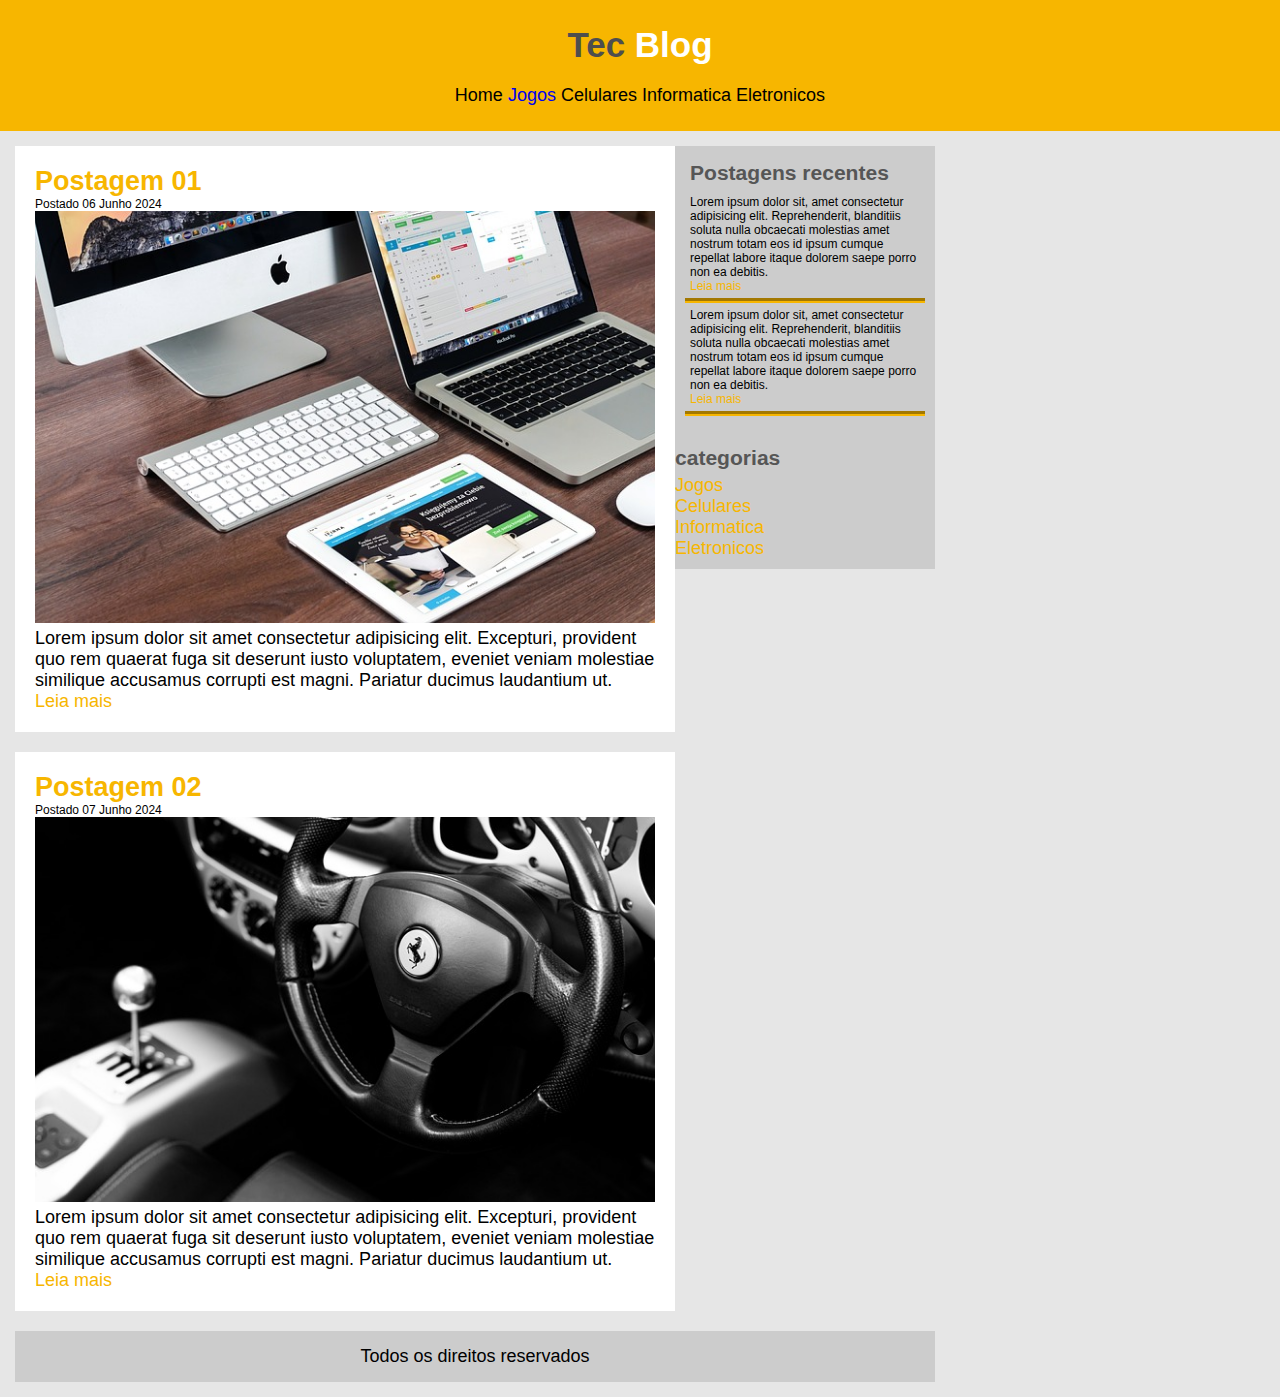
<file: Blog_Tech/index.html>
<!DOCTYPE html>
<html lang="pt-br">

<head>
    <meta charset="UTF-8">
    <meta name="viewport" content="width=device-width, initial-scale=1.0">
    <title>TECBLOG o SEU BLOG DE TECNOLOGIA</title>
    <link rel="stylesheet" type="text/css" href="Assets/css/estilo.css"/>
</head>


<body>
    <!--area do cabeçalho-->
    <header id="area-cabecalho">
        <!--area de logo-->
        <div id="area-logo">
            <h1>Tec <span class="branco">Blog</span></h1>
        </div>
        <!--area menu-->
        <div id="area-menu">
            <a href="">Home</a>
            <a href="jogos.html">Jogos</a>
            <a href="">Celulares</a>
            <a href="">Informatica</a>
            <a href="">Eletronicos</a>
        </div>
    </header>

    <!--AREA PRINCIPAL-->
    <main id="area-principal">
        <!--area de postagem-->
        <div id="area-postagens">
            <!--Postagens 1-->
            <div class="postagem">
                <h2>Postagem 01</h2>
                <span class="data-postagem">Postado 06 Junho 2024</span>
                <img width="620px" src="Assets/imagens/imagem2.jpg" alt="">
                <p>Lorem ipsum dolor sit amet consectetur adipisicing elit. Excepturi, provident quo rem quaerat fuga
                    sit deserunt iusto voluptatem, eveniet veniam molestiae similique accusamus corrupti est magni.
                    Pariatur ducimus laudantium ut.</p>
                <a href="">Leia mais</a>
            </div>
            <!--Postagens 2-->
            <div class="postagem">
                <h2>Postagem 02</h2>
                <span class="data-postagem">Postado 07 Junho 2024</span>
                <img width="620px" src="Assets/imagens/imagem5.jpg" alt="">
                <p>Lorem ipsum dolor sit amet consectetur adipisicing elit. Excepturi, provident quo rem quaerat fuga
                    sit deserunt iusto voluptatem, eveniet veniam molestiae similique accusamus corrupti est magni.
                    Pariatur ducimus laudantium ut.</p>
                <a href="">Leia mais</a>
            </div>
        </div>
        <!--area lateral-->
        <div id="area-lateral">
            <!--conteudo lateral-->
            <div class="conteudo-lateral">
                <h3>Postagens recentes</h3>

                <!--postagem lateral 01-->
                <div class="postagem-lateral">
                    <p>Lorem ipsum dolor sit, amet consectetur adipisicing elit. Reprehenderit, blanditiis soluta nulla
                        obcaecati molestias amet nostrum totam eos id ipsum cumque repellat labore itaque dolorem saepe
                        porro non ea debitis.</p>
                        <a href="">Leia mais</a>
                </div>
                <!--postagem lateral 02-->
                <div class="postagem-lateral">
                    <p>Lorem ipsum dolor sit, amet consectetur adipisicing elit. Reprehenderit, blanditiis soluta nulla
                        obcaecati molestias amet nostrum totam eos id ipsum cumque repellat labore itaque dolorem saepe
                        porro non ea debitis.</p>
                        <a href="">Leia mais</a>
                </div>
                
                
            </div>

        </div>
        <div class="conteudo-lateral">
         <!--Conteudo lateral 02-->
            <h3>categorias</h3>
            <a href="">Jogos</a><br>
            <a href="">Celulares</a><br>
            <a href="">Informatica</a><br>
            <a href="">Eletronicos</a>
            
        </div>
        <footer id="rodape">
            <p>Todos os direitos reservados</p>
        </footer>
    </main>
</body>

</html>
</file>
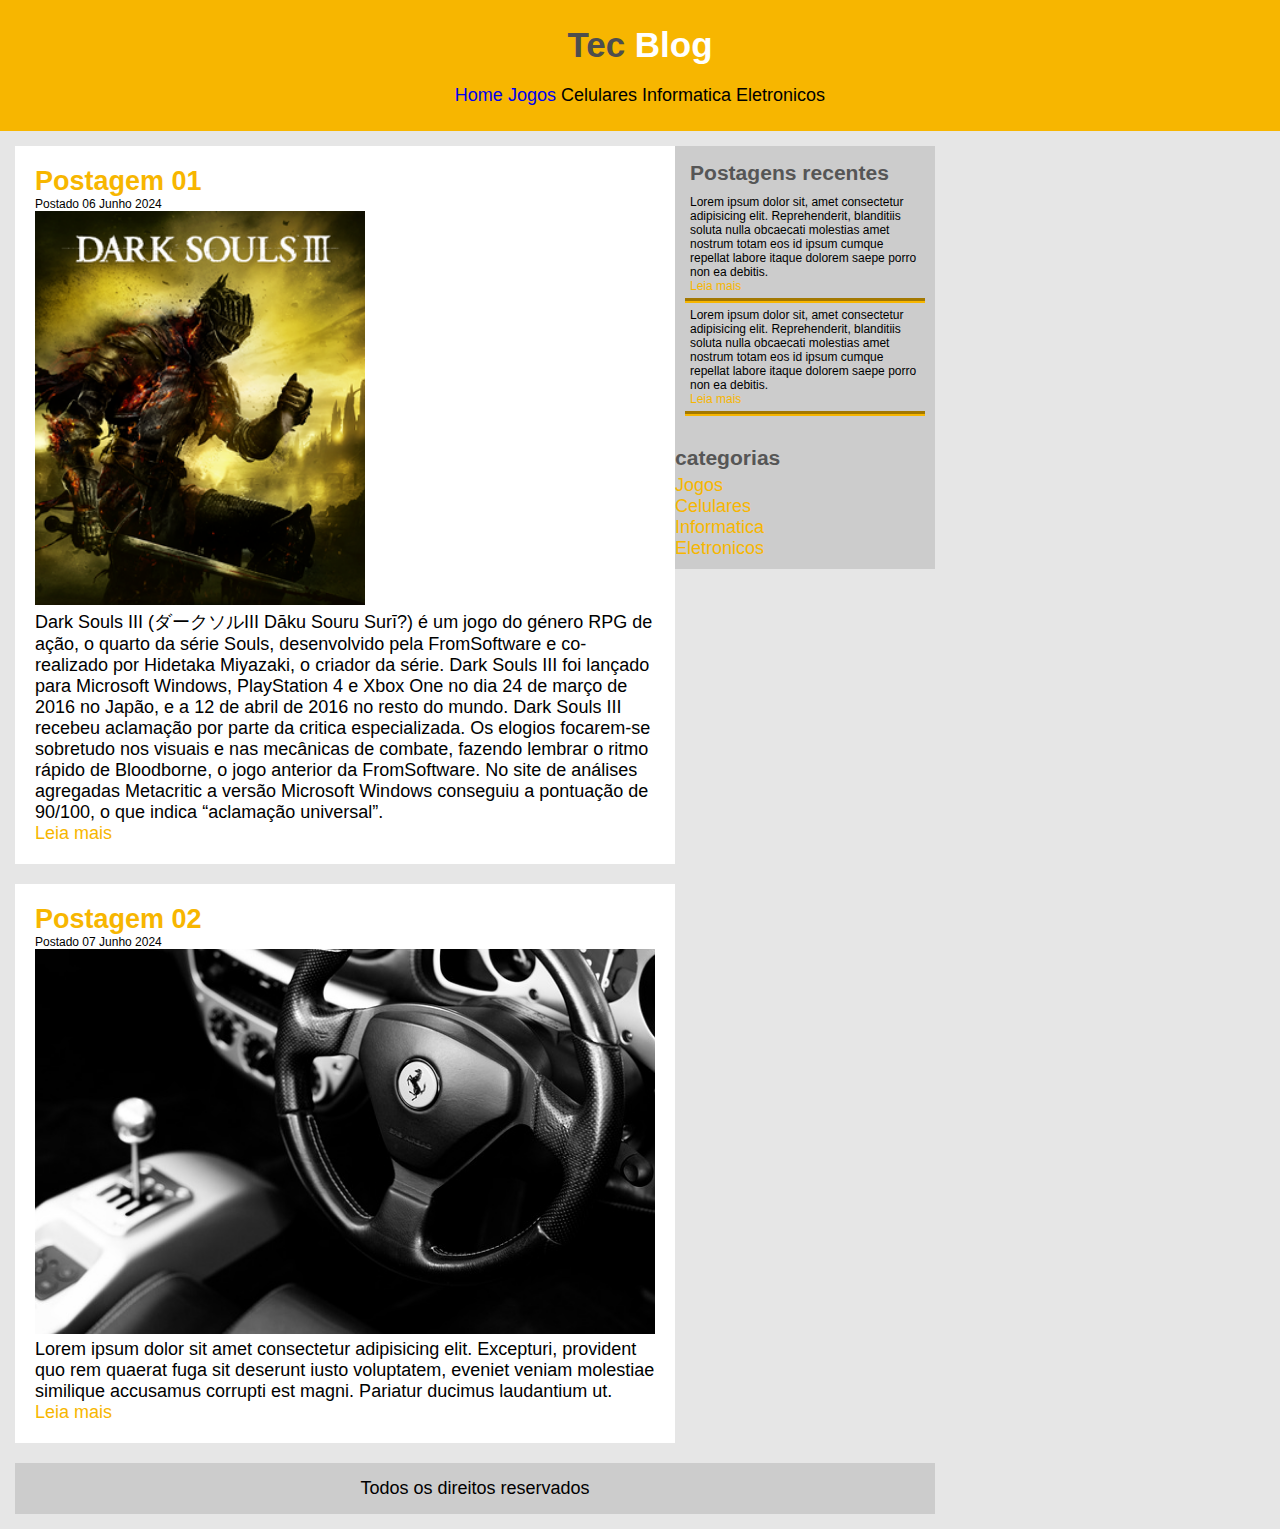
<file: Blog_Tech/jogos.html>
<!DOCTYPE html>
<html lang="pt-br">

<head>
    <meta charset="UTF-8">
    <meta name="viewport" content="width=device-width, initial-scale=1.0">
    <title>Jogos</title>
    <link rel="stylesheet" type="text/css" href="Assets/css/estilo.css" />
</head>


<body>
    <!--area do cabeçalho-->
    <header id="area-cabecalho">
        <!--area de logo-->
        <div id="area-logo">
            <h1>Tec <span class="branco">Blog</span></h1>
        </div>
        <!--area menu-->
        <div id="area-menu">
            <a href="index.html">Home</a>
            <a href="jogos.html">Jogos</a>
            <a href="">Celulares</a>
            <a href="">Informatica</a>
            <a href="">Eletronicos</a>
        </div>
    </header>

    <!--AREA PRINCIPAL-->
    <main id="area-principal">
        <!--area de postagem-->
        <div id="area-postagens">
            <!--Postagens 1-->
            <div class="postagem">
                <h2>Postagem 01</h2>
                <span class="data-postagem">Postado 06 Junho 2024</span>
                <img width="330px" src="Assets/imagens/270px-Dark_Souls_3_capa.png" alt="">
                <p>Dark Souls III (ダークソルIII Dāku Souru Surī?) é um jogo do género RPG de ação, o quarto da série Souls,
                    desenvolvido pela FromSoftware e co-realizado por Hidetaka Miyazaki, o criador da série. Dark Souls
                    III foi lançado para Microsoft Windows, PlayStation 4 e Xbox One no dia 24 de março de 2016 no
                    Japão, e a 12 de abril de 2016 no resto do mundo.

                    Dark Souls III recebeu aclamação por parte da critica especializada. Os elogios focarem-se sobretudo
                    nos visuais e nas mecânicas de combate, fazendo lembrar o ritmo rápido de Bloodborne, o jogo
                    anterior da FromSoftware. No site de análises agregadas Metacritic a versão Microsoft Windows
                    conseguiu a pontuação de 90/100, o que indica “aclamação universal”.</p>
                <a href="">Leia mais</a>
            </div>
            <!--Postagens 2-->
            <div class="postagem">
                <h2>Postagem 02</h2>
                <span class="data-postagem">Postado 07 Junho 2024</span>
                <img width="620px" src="Assets/imagens/imagem5.jpg" alt="">
                <p>Lorem ipsum dolor sit amet consectetur adipisicing elit. Excepturi, provident quo rem quaerat fuga
                    sit deserunt iusto voluptatem, eveniet veniam molestiae similique accusamus corrupti est magni.
                    Pariatur ducimus laudantium ut.</p>
                <a href="">Leia mais</a>
            </div>
        </div>
        <!--area lateral-->
        <div id="area-lateral">
            <!--conteudo lateral-->
            <div class="conteudo-lateral">
                <h3>Postagens recentes</h3>

                <!--postagem lateral 01-->
                <div class="postagem-lateral">
                    <p>Lorem ipsum dolor sit, amet consectetur adipisicing elit. Reprehenderit, blanditiis soluta nulla
                        obcaecati molestias amet nostrum totam eos id ipsum cumque repellat labore itaque dolorem saepe
                        porro non ea debitis.</p>
                    <a href="">Leia mais</a>
                </div>
                <!--postagem lateral 02-->
                <div class="postagem-lateral">
                    <p>Lorem ipsum dolor sit, amet consectetur adipisicing elit. Reprehenderit, blanditiis soluta nulla
                        obcaecati molestias amet nostrum totam eos id ipsum cumque repellat labore itaque dolorem saepe
                        porro non ea debitis.</p>
                    <a href="">Leia mais</a>
                </div>


            </div>

        </div>
        <div class="conteudo-lateral">
            <!--Conteudo lateral 02-->
            <h3>categorias</h3>
            <a href="">Jogos</a><br>
            <a href="">Celulares</a><br>
            <a href="">Informatica</a><br>
            <a href="">Eletronicos</a>

        </div>
        <footer id="rodape">
            <p>Todos os direitos reservados</p>
        </footer>
    </main>
</body>

</html>
</file>
<file: Blog_Tech/Assets/css/estilo.css>
/* formatações gerais */

*{
    margin: 0;
    padding: 0;
}
body{
    font-size: 18px;
    font-family: 'Trebuchet MS', 'Lucida Sans Unicode', 'Lucida Grande', 'Lucida Sans', Arial, sans-serif;
    background-color: #e6e6e6;


}
    /*formatações gerais do layout*/
    #area-cabecalho{
        background-color: #f7b600;
        padding: 15px;
        text-align: center;

    }
    #area-logo, #area-menu{
        padding: 10px;

    }
    #area-principal{
        width: 920px;
        margin: 0;
        padding: 15px;

    }

    #area-postagens{

        width: 660px;
        float: left;
    }

    #area-lateral{

        width: 260px;
        float: right;

    }

    .postagem{
        padding: 20px;
        margin-bottom: 20px;
        background-color: #ffffff;

    }
    
    .conteudo-lateral{
        background-color: #ccc;
        padding: 10px;
        margin-bottom: 20px;

    }

    .postagem-lateral{
        font-size: 12px;
        padding: 5px;
        border-bottom: 5px groove #f7b600;

    }

    #rodape{

        text-align: center;
        padding: 15px;
        background-color: #ccc;
        clear: both;

    }
    /*formatação do menu*/
    a {
        text-decoration: none;
    }

    a:visited{
        color: #f7b600;
    }

    #area-cabecalho a:visited{
        color: #000000;
        padding: 20px;

    }
    
    #area-cabecalho a:hover{
        color: #f7b600;
        background-color: #fff;
        text-decoration: none;
    }
    /*estilos gerais*/
    h1{
        color: #4e4e4e;
        font-size: 35px;
    }

    h2{
        color: #f7b600;
    }

    h3{
        color: #565656;
        background-color: #ccc;
        padding: 5px;
    }

    .branco{
        color: #fff;
    }

    .data-postagem{
        font-size: 12px;
        display: block;
    }
</file>
